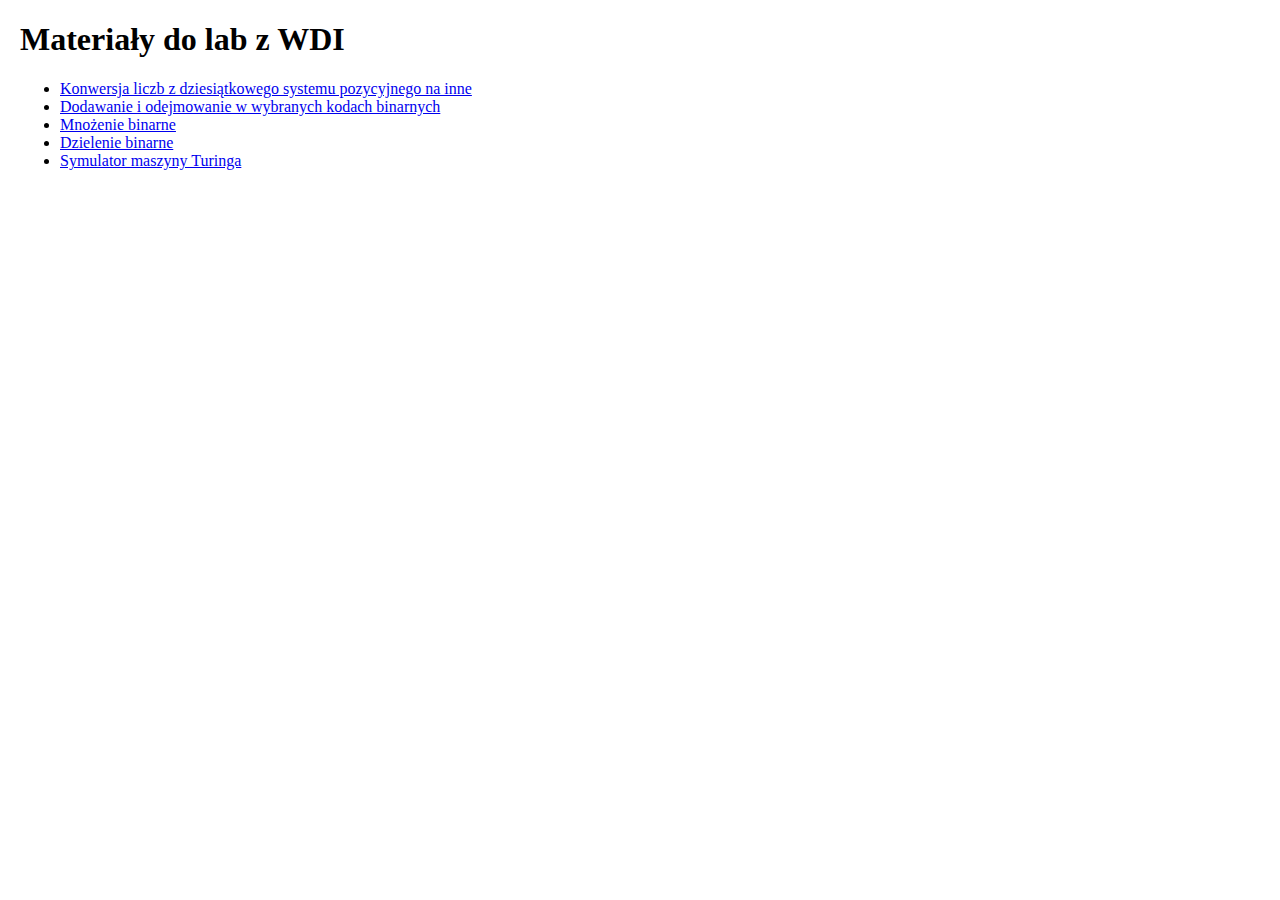
<file: index.html>
<!DOCTYPE html>
<html lang="en">
<head>
    <meta charset="UTF-8">
    <meta name="viewport" content="width=device-width, initial-scale=1.0">
    <title>Materiały do laboratoriów z przedmiotu Wprowadzenie do informatyki</title>
    <style>
        body {
            margin: 20px; /* Adds margin around the body */
        }
    </style>
</head>
<body>

    <h1>Materiały do lab z WDI</h1>

    <ul>
        <li><a href="/conv.html" target="_blank">Konwersja liczb z
                dziesiątkowego systemu
                pozycyjnego na inne</a></li>
        <li><a href="/addsub.html" target="_blank">Dodawanie i odejmowanie w
                wybranych kodach binarnych</a></li>
        <li><a href="/mult.html" target="_blank">Mnożenie binarne</a></li>
        <li><a href="/div.html" target="_blank">Dzielenie binarne</a></li>
        <li><a href="/mt.html" target="_blank">Symulator maszyny Turinga</a></li>
    </ul>

</body>
</html>
</file>
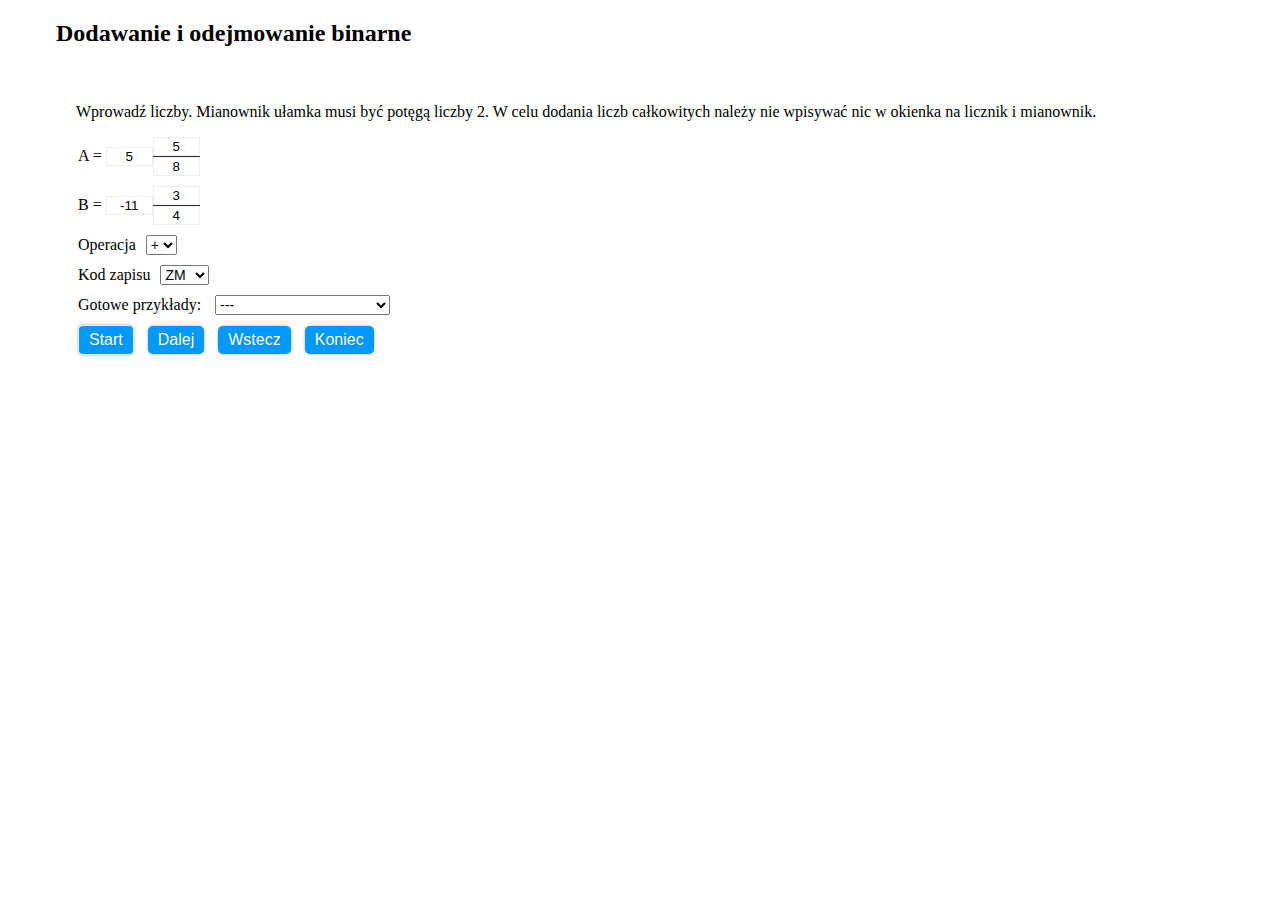
<file: addsub.html>
<!DOCTYPE html PUBLIC "-//W3C//DTD XHTML 1.0 Transitional//EN" "http://www.w3.org/TR/xhtml1/DTD/xhtml1-transitional.dtd"> 
<html xmlns="http://www.w3.org/1999/xhtml"> 
<head>

<title>WDI - arytmetyka binarna</title>

<meta http-equiv="Content-Type" content="text/html; charset=utf-8" />
<meta name="language" content="pl" />
<meta name="robots" content="all" />

<meta name="description" content="wdi"/> 
<meta name="keywords" content="wdi"/> 

<link rel="stylesheet" href="media/css/main.css" />

<script type="text/javascript" src="media/js/jquery-1.8.2.min.js"></script>
<script type="text/javascript" src="media/js/jquery.validate.js"></script>
<script type="text/javascript" src="media/js/utils.js"></script>
<script type="text/javascript" src="media/js/map.js"></script>
<script type="text/javascript" src="media/js/display.js"></script>
<script type="text/javascript" src="media/js/board.js"></script>
<script type="text/javascript" src="media/js/boardsmanager.js"></script>
<script type="text/javascript" src="media/js/numutils.js"></script>
<script type="text/javascript" src="media/js/test_numutils.js"></script>
<script type="text/javascript" src="media/js/fraction.js"></script>
<script type="text/javascript" src="media/js/test_fraction.js"></script>
<script type="text/javascript" src="media/js/addsub-zm.js"></script>
<script type="text/javascript" src="media/js/addsub-zu1.js"></script>
<script type="text/javascript" src="media/js/addsub-zu2.js"></script>

<script type="text/javascript">

  var _gaq = _gaq || [];
  _gaq.push(['_setAccount', 'UA-35406412-1']);
  _gaq.push(['_trackPageview']);

  (function() {
    var ga = document.createElement('script'); ga.type = 'text/javascript'; ga.async = true;
    ga.src = ('https:' == document.location.protocol ? 'https://ssl' : 'http://www') + '.google-analytics.com/ga.js';
    var s = document.getElementsByTagName('script')[0]; s.parentNode.insertBefore(ga, s);
  })();

</script>

</head>

<body>

<div id="page_container">
    <h2>Dodawanie i odejmowanie binarne</h2>
    <div class="input_form_wrapper">
        <p>
        Wprowadź liczby. Mianownik ułamka musi być potęgą liczby 2. W celu dodania liczb całkowitych należy nie wpisywać nic w okienka na licznik i mianownik.
        </p>
        <form class="input_numbers_form" id="input_numbers_form_1" method="get" action="">
            <fieldset>
            <table cellpadding="0" cellspacing="0">
                <tr>
                    <td rowspan="2">A = <input type="text" id="integer_part_a" name="integer_part_a" value="5" size="3" class="integer_part"/></td>
                    <td class="numerator"><input type="text" id="numerator_a" name="numerator_a" value="5" size="3"/></td>
                </tr>
                <tr>
                    <td><input type="text" id="denominator_a" name="denominator_a" value="8" size="3"/></td>
                </tr>
            </table>
            </fieldset>

            <fieldset>
            <table cellpadding="0" cellspacing="0">
                <tr>
                    <td rowspan="2">B = <input type="text" id="integer_part_b" name="integer_part_b" value="-11" size="3"/></td>
                    <td class="numerator"><input type="text" id="numerator_b" name="numerator_b" value="3" size="3"/></td>
                </tr>
                <tr>
                    <td><input type="text" id="denominator_b" name="denominator_b" value="4" size="3"/></td>
                </tr>
            </table>
            </fieldset>

            <fieldset>
            <label for="operation">Operacja</label><select name="operation" id="operation">
                <option value="+">+</option>
                <option value="-">-</option>
            </select>
            </fieldset>

            <fieldset>
            <label for="code">Kod zapisu</label><select name="code" id="code">
                <option value="ZM" selected="selected">ZM</option>
                <option value="ZU1">ZU1</option>
                <option value="ZU2">ZU2</option>
            </select>
            </fieldset>

            <fieldset>
                <label for="example_select">Gotowe przykłady: </label><select name="example_select" id="example_select"><option value="">---</option></select>
            </fieldset>

            <fieldset>
            <input type="button" id="submit_numbers" name="submit_numbers" class="nice_button" value="Start"/>
            <button id="next_step" class="nice_button">Dalej</button>
            <button id="prev_step" class="nice_button">Wstecz</button>
            <button id="all_steps" class="nice_button">Koniec</button>
            </fieldset>
        </form>
    </div>

    <div id="display0_wrapper"> </div>


</div>

<script type="text/javascript">

function run_tests() {
    console.log('Running tests...');
    test_numutils_run_all_tests();
    test_fraction_run_all_tests();
    console.log('All tests finished');
}

function getOperation() {
    return $('#operation').find(':selected').text();
}

function getCode() {
    return $('#code').find(':selected').text();
}

function calculate() {
    BoardsManager().reset();

    var A = new Fraction( $('#integer_part_a').val(),
                          $('#numerator_a').val(),
                          $('#denominator_a').val());
    var B = new Fraction( $('#integer_part_b').val(),
                       $('#numerator_b').val(),
                       $('#denominator_b').val());
    var op = getOperation();
    console.log('operation: ' + op);

    var code = getCode();

    if (code == 'ZM') {
        addsub_ZM('#display0_wrapper', A, B, op);
    } else if (code == 'ZU1') {
        addsub_ZU1('#display0_wrapper', A, B, op);
    } else if (code == 'ZU2') {
        addsub_ZU2('#display0_wrapper', A, B, op);
    }

    BoardsManager().nextStep();
}

function init_examples() {
    var examples = [
        ['5', '5', '8', '-11', '3', '4', '+', 'ZM'],
        ['-14', '1', '4', '-6', '1', '8', '+', 'ZM'],
        ['5', '5', '8', '-11', '3', '4', '+', 'ZU1'],
        ['-2', '1', '2', '5', '3', '8', '+', 'ZU1'],
        ['5', '1', '4', '-8', '3', '8', '-', 'ZU1'],
        ['-4', '5', '8', '6', '3', '8', '+', 'ZU2'],
        ['', '1', '4', '', '-7', '8', '-', 'ZU2']
        ];
    var select = $('#example_select');
    var inputs = ['integer_part_a', 'numerator_a', 'denominator_a', 'integer_part_b', 'numerator_b', 'denominator_b', 'operation', 'code'];

    for (var i = 0; i < examples.length; ++i) {
        var ex = examples[i];
        var t = '(' + ex[0];
        if (ex[1].length > 0) {
            t += ' ' + ex[1] + '/' + ex[2];
        }
        t += ') ' + ex[6] + ' (';
        t += ex[3];
        if (ex[4].length > 0) {
            t += ' ' + ex[4] + '/' + ex[5];
        }
        t += ') w ' + ex[7];
        select.append('<option value="' + (i+1) + '">' + t + '</option>');
    }
    select.change( function () {
        var chosen = $("#example_select option:selected").first().val();
        console.log('here' + chosen);
        var idx = parseInt(chosen) ;
        if (idx >= 1 && idx <= examples.length) {
            var ex = examples[idx-1];
            for (var j = 0; j < inputs.length; ++j) {
                $('#' + inputs[j]).val( ex[j] );
            }
            calculate();
        }
    });
}

$(document).ready(function() { 
    run_tests();
    /* Create singleton instance of BoardsManager */
    BoardsManager();

    init_examples();
    var kPositiveRange = [1, 10000];
    var kFullRange = [-kPositiveRange[1], kPositiveRange[1]];

    var validator = $('#input_numbers_form_1').validate( {
        rules: {
            integer_part_a : {
                required: function (el) { return !isNumber( $('#numerator_a').val() ); },
                range: kFullRange
            },
            denominator_a : {
                required: function (el) { return isNumber($("#numerator_a").val()); },
                range: kPositiveRange
            },
            numerator_a : {
                required: function (el) { return !isNumber( $('#integer_part_a').val() ); },
                range: function(el) { 
                    return isNumber( $('#integer_part_a').val() ) ? kPositiveRange : kFullRange; 
                }
            },
            integer_part_b : {
                required: function (el) { return !isNumber( $('#numerator_b').val() ); },
                range: kFullRange
            },
            denominator_b : {
                required: function (el) { return isNumber( $("#numerator_b").val() ); },
                range: kPositiveRange
            },
            numerator_b : {
                required: function (el) { return !isNumber( $('#integer_part_b').val() ); },
                range: function(el) { 
                    return isNumber( $('#integer_part_b').val() ) ? kPositiveRange : kFullRange; 
                }
            }
        },
        debug: true
    });

    $('#submit_numbers').click(function () {
        if ( validator.form() === true ) {
            calculate();
        } else {
            alert('Podane liczby są nieprawidłowe');
        }
    });

    $('#next_step').click(function () { BoardsManager().nextStep(); });
    $('#prev_step').click(function () { BoardsManager().prevStep(); });
    $('#all_steps').click(function () { BoardsManager().execAll(); });
});
</script>
</body>
</html>
</file>
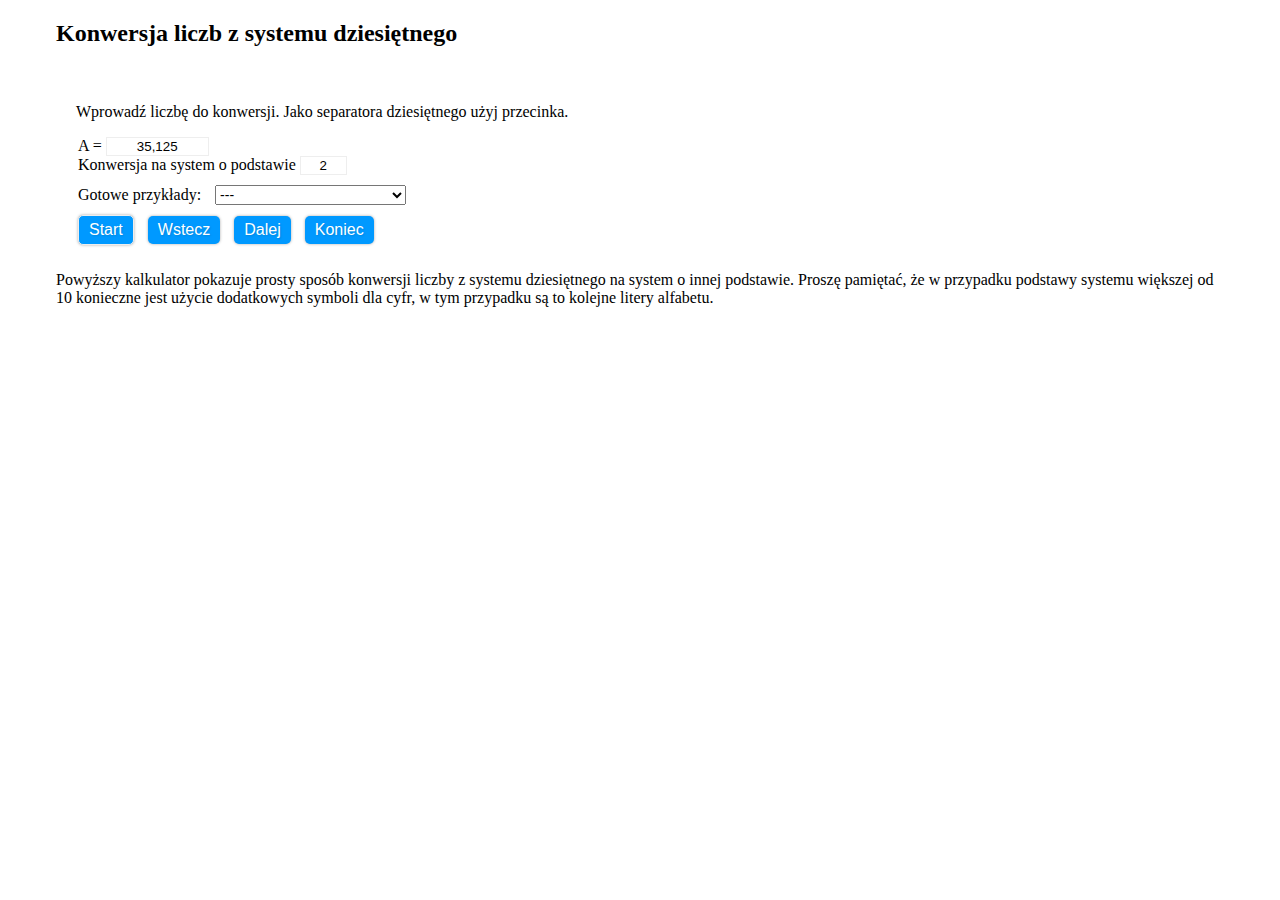
<file: conv.html>
<!DOCTYPE html PUBLIC "-//W3C//DTD XHTML 1.0 Transitional//EN" "http://www.w3.org/TR/xhtml1/DTD/xhtml1-transitional.dtd"> 
<html xmlns="http://www.w3.org/1999/xhtml"> 
<head>

<title>WDI - arytmetyka binarna</title>

<meta http-equiv="Content-Type" content="text/html; charset=utf-8" />
<meta name="language" content="pl" />
<meta name="robots" content="all" />

<meta name="description" content="wdi"/> 
<meta name="keywords" content="wdi"/> 

<link rel="stylesheet" href="media/css/main.css" />

<script type="text/javascript" src="media/js/jquery-1.8.2.min.js"></script>
<script type="text/javascript" src="media/js/jquery.validate.js"></script>
<script type="text/javascript" src="media/js/additional-methods.js"></script>

<script type="text/javascript" src="media/js/utils.js"></script>
<script type="text/javascript" src="media/js/map.js"></script>
<script type="text/javascript" src="media/js/display.js"></script>
<script type="text/javascript" src="media/js/board.js"></script>
<script type="text/javascript" src="media/js/boardsmanager.js"></script>
<script type="text/javascript" src="media/js/numutils.js"></script>
<script type="text/javascript" src="media/js/test_numutils.js"></script>
<script type="text/javascript" src="media/js/fraction.js"></script>
<script type="text/javascript" src="media/js/test_fraction.js"></script>
<script type="text/javascript" src="media/js/conv.js"></script>

<script type="text/javascript">

  var _gaq = _gaq || [];
  _gaq.push(['_setAccount', 'UA-35406412-1']);
  _gaq.push(['_trackPageview']);

  (function() {
    var ga = document.createElement('script'); ga.type = 'text/javascript'; ga.async = true;
    ga.src = ('https:' == document.location.protocol ? 'https://ssl' : 'http://www') + '.google-analytics.com/ga.js';
    var s = document.getElementsByTagName('script')[0]; s.parentNode.insertBefore(ga, s);
  })();

</script>
</head>

<body>

<div id="page_container">
    <h2>Konwersja liczb z systemu dziesiętnego</h2>
    <div class="input_form_wrapper">
        <p>
        Wprowadź liczbę do konwersji. Jako separatora dziesiętnego użyj przecinka.
        </p>
        <form class="input_numbers_form" id="input_numbers_form_1" method="get" action="">
            <fieldset>
            <table cellpadding="0" cellspacing="0">
                <tr>
                    <td>A = <input type="text" id="input_number" name="input_number" value="35,125" size="10"/></td>
                </tr>
                <tr>
                    <td>Konwersja na system o podstawie <input type="text" id="input_base" name="input_base" value="2" size="3"/></td>
                </tr>
            </table>
            </fieldset>
            <fieldset>
                <label for="example_select">Gotowe przykłady: </label><select name="example_select" id="example_select"><option value="">---</option></select>
            </fieldset>

            <fieldset>
            <input type="button" id="submit_numbers" name="submit_numbers" class="nice_button" value="Start"/>
            <button id="prev_step" class="nice_button">Wstecz</button>
            <button id="next_step" class="nice_button">Dalej</button>
            <button id="all_steps" class="nice_button">Koniec</button>
            </fieldset>
        </form>
    </div>

    <div id="display0_wrapper"> </div>

    <p>Powyższy kalkulator pokazuje prosty sposób konwersji liczby z systemu
    dziesiętnego na system o innej podstawie. Proszę pamiętać, że w przypadku
    podstawy systemu większej od 10 konieczne jest użycie dodatkowych symboli
    dla cyfr, w tym przypadku są to kolejne litery alfabetu.
    </p>

</div>

<script type="text/javascript">


function run_tests() {
    console.log('Running tests...');
    test_numutils_run_all_tests();
    test_fraction_run_all_tests();
    console.log('All tests finished');
}


function calculate(exec_all) {
    BoardsManager().reset();

    var input_number = $('#input_number').val();
    var input_base = $('#input_base').val();

    convertFromDecimal('#display0_wrapper', input_number, input_base);

    BoardsManager().nextStep();
    if (exec_all) {
        BoardsManager().execAll();
    }
}


function init_examples() {
    var examples = [
        ['33,125', '2'],
        ['33,125', '16'],
        ['15,28', '5'],
        ['19,3', '2'],
        ['27,33', '2']
        ];
    var select = $('#example_select');
    for (var i = 0; i < examples.length; ++i) {
        var ex = examples[i];
        select.append('<option value="' + (i+1) + '">' + ex[0] + ' na syst. o podst. ' + ex[1] + '</option>');
    }
    select.change( function () {
        var chosen = $("select option:selected").first().val();
        var idx = parseInt(chosen) ;
        if (idx >= 1 && idx <= examples.length) {
            var ex = examples[idx-1];
            $('#input_number').val(ex[0]);
            $('#input_base').val(ex[1]);
            calculate(true);
        }
    });
}

$(document).ready(function() { 
    run_tests();
    /* Create singleton instance of BoardsManager */
    BoardsManager();
    
    init_examples();

    var kPositiveRange = [1, 10000];
    var kFullRange = [-kPositiveRange[1], kPositiveRange[1]];

    var validator = $('#input_numbers_form_1').validate( {
        rules: {
            input_number : {
                required: true,
                pattern: /^-?\d+,?\d+$/
                /*range: kPositiveRange*/
            },
            input_base : {
                required: true,
                range: [2, 32]
            }
        },
        debug: true
    });

    $('#submit_numbers').click(function () {
        if ( validator.form() === true ) {
            calculate();
        } else {
            alert('Podana liczba jest nieprawidłowa');
        }
    });

    $('#next_step').click(function () { BoardsManager().nextStep(); });
    $('#prev_step').click(function () { BoardsManager().prevStep(); });
    $('#all_steps').click(function () { BoardsManager().execAll(); });
});
</script>
</body>
</html>
</file>
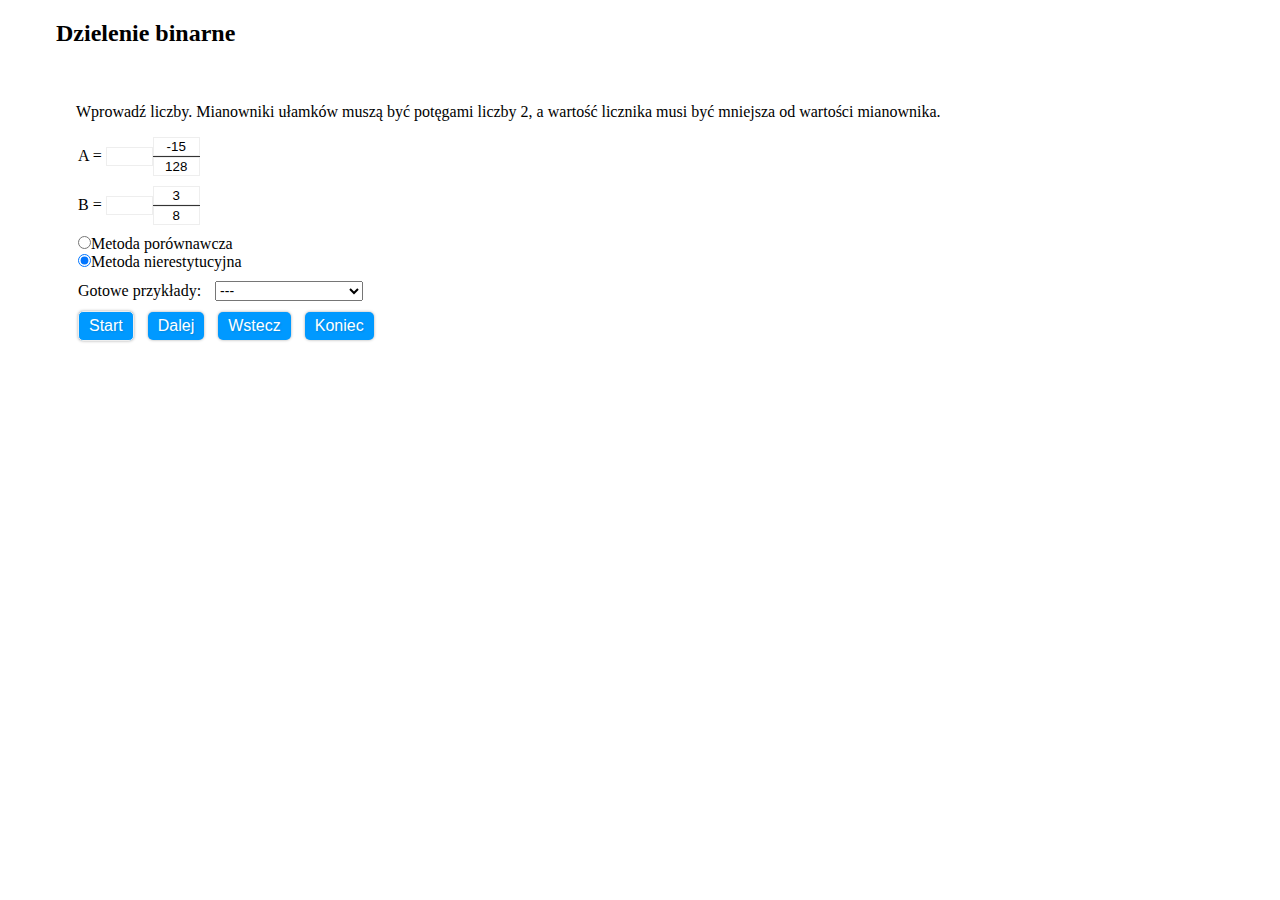
<file: div.html>
<!DOCTYPE html PUBLIC "-//W3C//DTD XHTML 1.0 Transitional//EN" "http://www.w3.org/TR/xhtml1/DTD/xhtml1-transitional.dtd"> 
<html xmlns="http://www.w3.org/1999/xhtml"> 
<head>

<title>WDI - arytmetyka binarna - dzielenie</title>

<meta http-equiv="Content-Type" content="text/html; charset=utf-8" />
<meta name="language" content="pl" />
<meta name="robots" content="all" />

<meta name="description" content="wdi"/> 
<meta name="keywords" content="wdi"/> 

<link rel="stylesheet" href="media/css/main.css" />

<script type="text/javascript" src="media/js/jquery-1.8.2.min.js"></script>
<script type="text/javascript" src="media/js/jquery.validate.js"></script>
<script type="text/javascript" src="media/js/utils.js"></script>
<script type="text/javascript" src="media/js/map.js"></script>
<script type="text/javascript" src="media/js/display.js"></script>
<script type="text/javascript" src="media/js/board.js"></script>
<script type="text/javascript" src="media/js/boardsmanager.js"></script>
<script type="text/javascript" src="media/js/numutils.js"></script>
<script type="text/javascript" src="media/js/test_numutils.js"></script>
<script type="text/javascript" src="media/js/fraction.js"></script>
<script type="text/javascript" src="media/js/test_fraction.js"></script>
<script type="text/javascript" src="media/js/division.js"></script>

<script type="text/javascript">

  var _gaq = _gaq || [];
  _gaq.push(['_setAccount', 'UA-35406412-1']);
  _gaq.push(['_trackPageview']);

  (function() {
    var ga = document.createElement('script'); ga.type = 'text/javascript'; ga.async = true;
    ga.src = ('https:' == document.location.protocol ? 'https://ssl' : 'http://www') + '.google-analytics.com/ga.js';
    var s = document.getElementsByTagName('script')[0]; s.parentNode.insertBefore(ga, s);
  })();

</script>
</head>

<body>

<div id="page_container">
    <h2>Dzielenie binarne</h2>
    <div class="input_form_wrapper">
        <p>
        Wprowadź liczby. Mianowniki ułamków muszą być potęgami liczby 2, a wartość licznika musi być mniejsza od wartości mianownika. 
        </p>
        <form class="input_numbers_form" id="input_numbers_form_1" method="get" action="">
            <fieldset>
            <table cellpadding="0" cellspacing="0">
                <tr>
                    <td rowspan="2">A = <input type="text" id="integer_part_a" name="integer_part_a" value="" size="3" class="integer_part"/></td>
                    <td class="numerator"><input type="text" id="numerator_a" name="numerator_a" value="-15" size="3"/></td>
                </tr>
                <tr>
                    <td><input type="text" id="denominator_a" name="denominator_a" value="128" size="3"/></td>
                </tr>
            </table>
            </fieldset>

            <fieldset>
            <table cellpadding="0" cellspacing="0">
                <tr>
                    <td rowspan="2">B = <input type="text" id="integer_part_b" name="integer_part_b" value="" size="3"/></td>
                    <td class="numerator"><input type="text" id="numerator_b" name="numerator_b" value="3" size="3"/></td>
                </tr>
                <tr>
                    <td><input type="text" id="denominator_b" name="denominator_b" value="8" size="3"/></td>
                </tr>
            </table>
            </fieldset>

            <fieldset>
                <input type="radio" name="method" value="method1">Metoda porównawcza<br>
                <input type="radio" name="method" value="method2" checked="checked">Metoda nierestytucyjna
            </fieldset>

            <fieldset>
                <label for="example_select">Gotowe przykłady: </label><select name="example_select" id="example_select"><option value="">---</option></select>
            </fieldset>

            <fieldset>
            <input type="button" id="submit_numbers" name="submit_numbers" class="nice_button" value="Start"/>
            <button id="next_step" class="nice_button">Dalej</button>
            <button id="prev_step" class="nice_button">Wstecz</button>
            <button id="all_steps" class="nice_button">Koniec</button>
            </fieldset>
        </form>
    </div>

    <div id="display0_wrapper"> </div>


</div>

<script type="text/javascript">

function run_tests() {
    console.log('Running tests...');
    test_numutils_run_all_tests();
    test_fraction_run_all_tests();
    console.log('All tests finished');
}



function calculate() {
    BoardsManager().reset();

    var A = new Fraction( $('#integer_part_a').val(),
                          $('#numerator_a').val(),
                          $('#denominator_a').val());
    var B = new Fraction( $('#integer_part_b').val(),
                       $('#numerator_b').val(),
                       $('#denominator_b').val());

    var sel_method = $('input[name=method]:checked', '#input_numbers_form_1').val();
   if (sel_method == 'method1') {
       BinaryDivision.division_method1('#display0_wrapper', A, B);
   } else if (sel_method == 'method2') {
       BinaryDivision.division_method2('#display0_wrapper', A, B);
   } else {
       alert('Nieobsługiwana metoda');
   }

    BoardsManager().nextStep();
}

function init_examples() {
    var examples = [
        ['', '-15', '128', '', '3', '8'],
        ['', '5', '16', '', '-7', '8'],
        ['', '49', '256', '', '7', '8'],
        ['', '-33', '128', '', '11', '16'],
        ['', '-31', '128', '', '-11', '16'],
        ];
    var select = $('#example_select');
    var inputs = ['integer_part_a', 'numerator_a', 'denominator_a', 'integer_part_b', 'numerator_b', 'denominator_b'];

    for (var i = 0; i < examples.length; ++i) {
        var ex = examples[i];
        var t = '(' + ex[0];
        if (ex[1].length > 0) {
            t += ' ' + ex[1] + '/' + ex[2];
        }
        t += ') * (';
        t += ex[3];
        if (ex[4].length > 0) {
            t += ' ' + ex[4] + '/' + ex[5];
        }
        t += ')';
        select.append('<option value="' + (i+1) + '">' + t + '</option>');
    }
    select.change( function () {
        var chosen = $("#example_select option:selected").first().val();
        console.log('here' + chosen);
        var idx = parseInt(chosen) ;
        if (idx >= 1 && idx <= examples.length) {
            var ex = examples[idx-1];
            for (var j = 0; j < inputs.length; ++j) {
                $('#' + inputs[j]).val( ex[j] );
            }
            calculate();
        }
    });
}

$(document).ready(function() { 
    run_tests();
    /* Create singleton instance of BoardsManager */
    BoardsManager();

    init_examples();
    var kPositiveRange = [1, 10000];
    var kFullRange = [-kPositiveRange[1], kPositiveRange[1]];
    var kDenominatorRange = [2, (1 << 14)];

    jQuery.validator.addMethod("powerOf2", function(value, element, param) { 
        if (isNumber(value)) {
            return isPowerOf2(value); 
        }
        return true;
    }, 'A power of 2 is required');

    jQuery.validator.addMethod("nonZero", function(value, element, param) { 
        var v = parseInt(value);
        return v < 0 || v > 0;
    }, 'Non zero value required');

    jQuery.validator.addMethod("numeratorLowerThanDenominator", function(value, element, param) { 
        if (param) {
            var el = $(param);
            if (el && isNumber(value) && isNumber(el.val())) {
                return parseInt(value) < parseInt(el.val());
            }
        }
        return true;
    }, 'Numerator has to be lower than denominator');



    var validator = $('#input_numbers_form_1').validate( {
        rules: {
            integer_part_a : {
                required: function (el) { return !isNumber( $('#numerator_a').val() ); },
                range: kFullRange
            },
            denominator_a : {
                required: function (el) { return isNumber($("#numerator_a").val()); },
                range: kDenominatorRange,
                powerOf2: true
            },
            numerator_a : {
                required: function (el) { return !isNumber( $('#integer_part_a').val() ); },
                range: function(el) { 
                    return isNumber( $('#integer_part_a').val() ) ? kPositiveRange : kFullRange; 
                },
                numeratorLowerThanDenominator: '#denominator_a',
                nonZero : true
            },
            integer_part_b : {
                required: function (el) { return !isNumber( $('#numerator_b').val() ); },
                range: kFullRange
            },
            denominator_b : {
                required: function (el) { return isNumber( $("#numerator_b").val() ); },
                range: kDenominatorRange,
                powerOf2: true
            },
            numerator_b : {
                required: function (el) { return !isNumber( $('#integer_part_b').val() ); },
                range: function(el) { 
                    return isNumber( $('#integer_part_b').val() ) ? kPositiveRange : kFullRange; 
                },
                numeratorLowerThanDenominator: '#denominator_b',
                nonZero : true
            }
        },
        debug: true
    });

    $('#submit_numbers').click(function () {
        if ( validator.form() === true ) {
            calculate();
        } else {
            alert('Podane liczby są nieprawidłowe');
        }
    });

    $('#next_step').click(function () { BoardsManager().nextStep(); });
    $('#prev_step').click(function () { BoardsManager().prevStep(); });
    $('#all_steps').click(function () { BoardsManager().execAll(); });
});
</script>
</body>
</html>
</file>
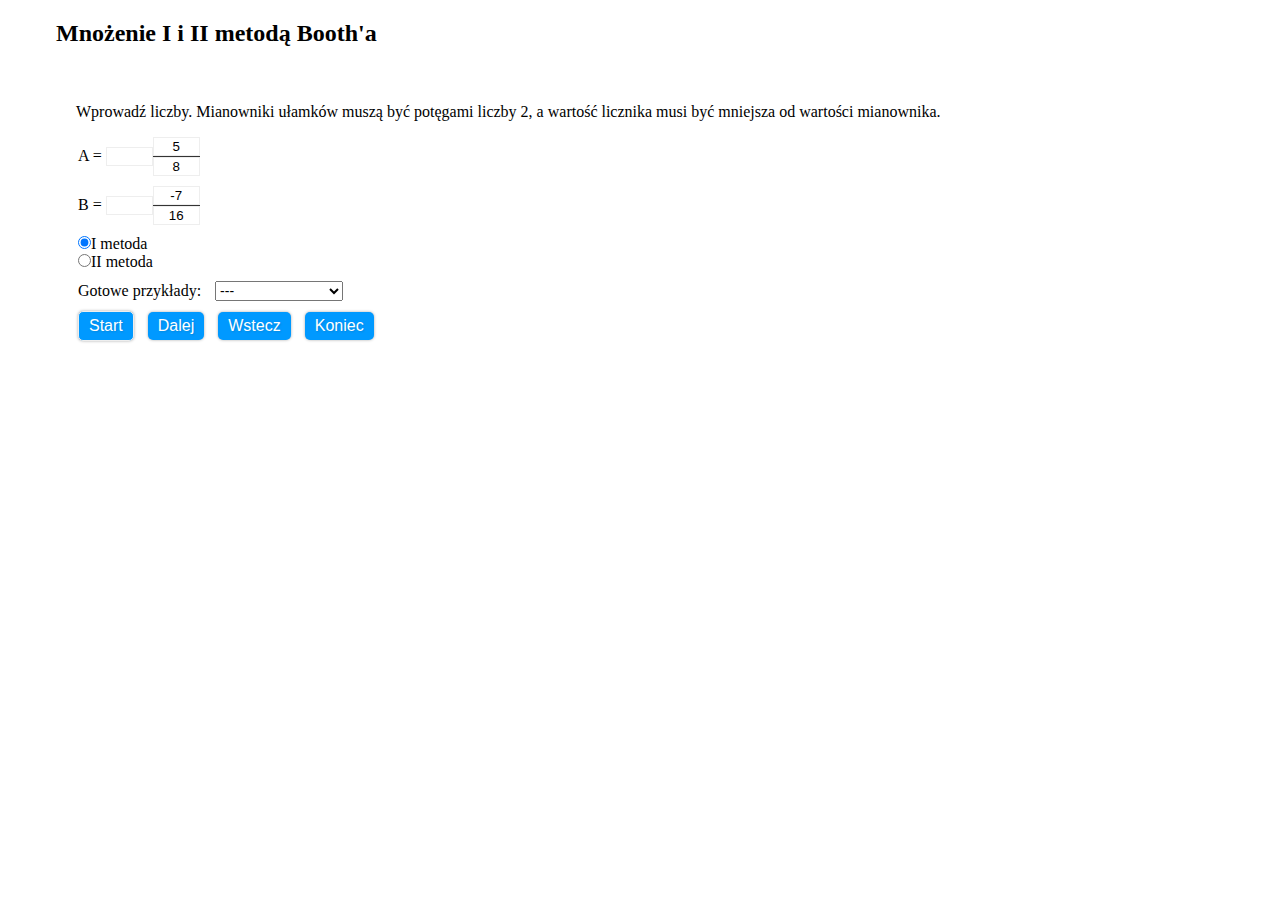
<file: mult.html>
<!DOCTYPE html PUBLIC "-//W3C//DTD XHTML 1.0 Transitional//EN" "http://www.w3.org/TR/xhtml1/DTD/xhtml1-transitional.dtd"> 
<html xmlns="http://www.w3.org/1999/xhtml"> 
<head>

<title>WDI - arytmetyka binarna</title>

<meta http-equiv="Content-Type" content="text/html; charset=utf-8" />
<meta name="language" content="pl" />
<meta name="robots" content="all" />

<meta name="description" content="wdi"/> 
<meta name="keywords" content="wdi"/> 

<link rel="stylesheet" href="media/css/main.css" />

<script type="text/javascript" src="media/js/jquery-1.8.2.min.js"></script>
<script type="text/javascript" src="media/js/jquery.validate.js"></script>
<script type="text/javascript" src="media/js/utils.js"></script>
<script type="text/javascript" src="media/js/map.js"></script>
<script type="text/javascript" src="media/js/display.js"></script>
<script type="text/javascript" src="media/js/board.js"></script>
<script type="text/javascript" src="media/js/boardsmanager.js"></script>
<script type="text/javascript" src="media/js/numutils.js"></script>
<script type="text/javascript" src="media/js/test_numutils.js"></script>
<script type="text/javascript" src="media/js/fraction.js"></script>
<script type="text/javascript" src="media/js/test_fraction.js"></script>
<script type="text/javascript" src="media/js/addsub-zm.js"></script>
<script type="text/javascript" src="media/js/addsub-zu1.js"></script>
<script type="text/javascript" src="media/js/addsub-zu2.js"></script>
<script type="text/javascript" src="media/js/mult.js"></script>

<script type="text/javascript">

  var _gaq = _gaq || [];
  _gaq.push(['_setAccount', 'UA-35406412-1']);
  _gaq.push(['_trackPageview']);

  (function() {
    var ga = document.createElement('script'); ga.type = 'text/javascript'; ga.async = true;
    ga.src = ('https:' == document.location.protocol ? 'https://ssl' : 'http://www') + '.google-analytics.com/ga.js';
    var s = document.getElementsByTagName('script')[0]; s.parentNode.insertBefore(ga, s);
  })();

</script>
</head>

<body>

<div id="page_container">
    <h2>Mnożenie I i II metodą Booth'a</h2>
    <div class="input_form_wrapper">
        <p>
        Wprowadź liczby. Mianowniki ułamków muszą być potęgami liczby 2, a wartość licznika musi być mniejsza od wartości mianownika. 
        </p>
        <form class="input_numbers_form" id="input_numbers_form_1" method="get" action="">
            <fieldset>
            <table cellpadding="0" cellspacing="0">
                <tr>
                    <td rowspan="2">A = <input type="text" id="integer_part_a" name="integer_part_a" value="" size="3" class="integer_part"/></td>
                    <td class="numerator"><input type="text" id="numerator_a" name="numerator_a" value="5" size="3"/></td>
                </tr>
                <tr>
                    <td><input type="text" id="denominator_a" name="denominator_a" value="8" size="3"/></td>
                </tr>
            </table>
            </fieldset>

            <fieldset>
            <table cellpadding="0" cellspacing="0">
                <tr>
                    <td rowspan="2">B = <input type="text" id="integer_part_b" name="integer_part_b" value="" size="3"/></td>
                    <td class="numerator"><input type="text" id="numerator_b" name="numerator_b" value="-7" size="3"/></td>
                </tr>
                <tr>
                    <td><input type="text" id="denominator_b" name="denominator_b" value="16" size="3"/></td>
                </tr>
            </table>
            </fieldset>

            <fieldset>
                <input type="radio" name="method" value="booth1" checked="checked">I metoda<br>
                <input type="radio" name="method" value="booth2">II metoda
            </fieldset>

            <fieldset>
                <label for="example_select">Gotowe przykłady: </label><select name="example_select" id="example_select"><option value="">---</option></select>
            </fieldset>

            <fieldset>
            <input type="button" id="submit_numbers" name="submit_numbers" class="nice_button" value="Start"/>
            <button id="next_step" class="nice_button">Dalej</button>
            <button id="prev_step" class="nice_button">Wstecz</button>
            <button id="all_steps" class="nice_button">Koniec</button>
            </fieldset>
        </form>
    </div>

    <div id="display0_wrapper"> </div>


</div>

<script type="text/javascript">

function run_tests() {
    console.log('Running tests...');
    test_numutils_run_all_tests();
    test_fraction_run_all_tests();
    console.log('All tests finished');
}



function calculate() {
    BoardsManager().reset();

    var A = new Fraction( $('#integer_part_a').val(),
                          $('#numerator_a').val(),
                          $('#denominator_a').val());
    var B = new Fraction( $('#integer_part_b').val(),
                       $('#numerator_b').val(),
                       $('#denominator_b').val());

   if ($('input[name=method]:checked', '#input_numbers_form_1').val() == 'booth1') {
       Booth.mult_booth1('#display0_wrapper', A, B);
   } else {
       Booth.mult_booth2('#display0_wrapper', A, B);
   }

    BoardsManager().nextStep();
}

function init_examples() {
    var examples = [
        ['', '5', '8', '', '-5', '8'],
        ['', '5', '8', '', '3', '4'],
        ['', '-7', '8', '', '-3', '8'],
        ['', '11', '16', '', '-9', '16']
        ];
    var select = $('#example_select');
    var inputs = ['integer_part_a', 'numerator_a', 'denominator_a', 'integer_part_b', 'numerator_b', 'denominator_b'];

    for (var i = 0; i < examples.length; ++i) {
        var ex = examples[i];
        var t = '(' + ex[0];
        if (ex[1].length > 0) {
            t += ' ' + ex[1] + '/' + ex[2];
        }
        t += ') * (';
        t += ex[3];
        if (ex[4].length > 0) {
            t += ' ' + ex[4] + '/' + ex[5];
        }
        t += ')';
        select.append('<option value="' + (i+1) + '">' + t + '</option>');
    }
    select.change( function () {
        var chosen = $("#example_select option:selected").first().val();
        console.log('here' + chosen);
        var idx = parseInt(chosen) ;
        if (idx >= 1 && idx <= examples.length) {
            var ex = examples[idx-1];
            for (var j = 0; j < inputs.length; ++j) {
                $('#' + inputs[j]).val( ex[j] );
            }
            calculate();
        }
    });
}

$(document).ready(function() { 
    run_tests();
    /* Create singleton instance of BoardsManager */
    BoardsManager();

    init_examples();
    var kPositiveRange = [1, 10000];
    var kFullRange = [-kPositiveRange[1], kPositiveRange[1]];
    var kDenominatorRange = [2, (1 << 14)];

    jQuery.validator.addMethod("powerOf2", function(value, element, param) { 
        if (isNumber(value)) {
            return isPowerOf2(value); 
        }
        return true;
    }, 'A power of 2 is required');

    jQuery.validator.addMethod("nonZero", function(value, element, param) { 
        var v = parseInt(value);
        return v < 0 || v > 0;
    }, 'Non zero value required');

    jQuery.validator.addMethod("numeratorLowerThanDenominator", function(value, element, param) { 
        if (param) {
            var el = $(param);
            if (el && isNumber(value) && isNumber(el.val())) {
                return parseInt(value) < parseInt(el.val());
            }
        }
        return true;
    }, 'Numerator has to be lower than denominator');



    var validator = $('#input_numbers_form_1').validate( {
        rules: {
            integer_part_a : {
                required: function (el) { return !isNumber( $('#numerator_a').val() ); },
                range: kFullRange
            },
            denominator_a : {
                required: function (el) { return isNumber($("#numerator_a").val()); },
                range: kDenominatorRange,
                powerOf2: true
            },
            numerator_a : {
                required: function (el) { return !isNumber( $('#integer_part_a').val() ); },
                range: function(el) { 
                    return isNumber( $('#integer_part_a').val() ) ? kPositiveRange : kFullRange; 
                },
                numeratorLowerThanDenominator: '#denominator_a',
                nonZero : true
            },
            integer_part_b : {
                required: function (el) { return !isNumber( $('#numerator_b').val() ); },
                range: kFullRange
            },
            denominator_b : {
                required: function (el) { return isNumber( $("#numerator_b").val() ); },
                range: kDenominatorRange,
                powerOf2: true
            },
            numerator_b : {
                required: function (el) { return !isNumber( $('#integer_part_b').val() ); },
                range: function(el) { 
                    return isNumber( $('#integer_part_b').val() ) ? kPositiveRange : kFullRange; 
                },
                numeratorLowerThanDenominator: '#denominator_b',
                nonZero : true
            }
        },
        debug: true
    });

    $('#submit_numbers').click(function () {
        if ( validator.form() === true ) {
            calculate();
        } else {
            alert('Podane liczby są nieprawidłowe');
        }
    });

    $('#next_step').click(function () { BoardsManager().nextStep(); });
    $('#prev_step').click(function () { BoardsManager().prevStep(); });
    $('#all_steps').click(function () { BoardsManager().execAll(); });
});
</script>
</body>
</html>
</file>
<file: media/css/main.css>
#page_container {
    width: 1168px;
    margin: 0px auto;
}

.underline {
    border-bottom: 1px #333 solid;
}

.overline {
    border-top: 1px #333 solid;
}

.leftbar {
    border-left: 1px #333 solid;
}

.bold {
    font-weight: bold;
}

.small {
    font-size: 80%;
}

.aleft {
    text-align: left !important;
}

.alert {
    color: #a00;
}

.highlight {
    background-color: #E5ECF9;
}

.input_form_wrapper {
    padding: 20px 20px 0px 20px;
}

fieldset {
    border: none;
    padding: 0px 0px 10px 0px;
}

.display_wrapper {
    padding: 20px;
}

.display_wrapper td {
    font-family: "Lucida Console", Monaco, monospace;
    padding: 1px 3px;
    text-align: right;
}

.input_numbers_form {
    margin: 10px auto;
}

.input_numbers_form input {
    border: 1px #eee solid;;
    text-align: center;
    margin: 0px;
}

.input_numbers_form input:hover, .input_numbers_form input:active {
    border: 1px #ddd solid;
}

.numerator {
    border-bottom: 1px #333 solid;
}

.nice_button {
    background-color: #09F;
    border: none;
    color: #fff;
    font-weight: normal;
    font-size: 100%;
    padding: 5px 10px;
    margin: 0px 0px 0px 10px;
    border-radius: 5px;
    -moz-border-radius: 5px;
    -webkit-border-radius: 5px;
    text-shadow: 1px 1px 2px #08D;
    box-shadow: 0px 0px 3px #aaa;
}

.nice_button:hover {
    background-color: #0bF;
    border: none;
}

select {
    font-size: 14px;
    margin-left:10px;
}
</file>
